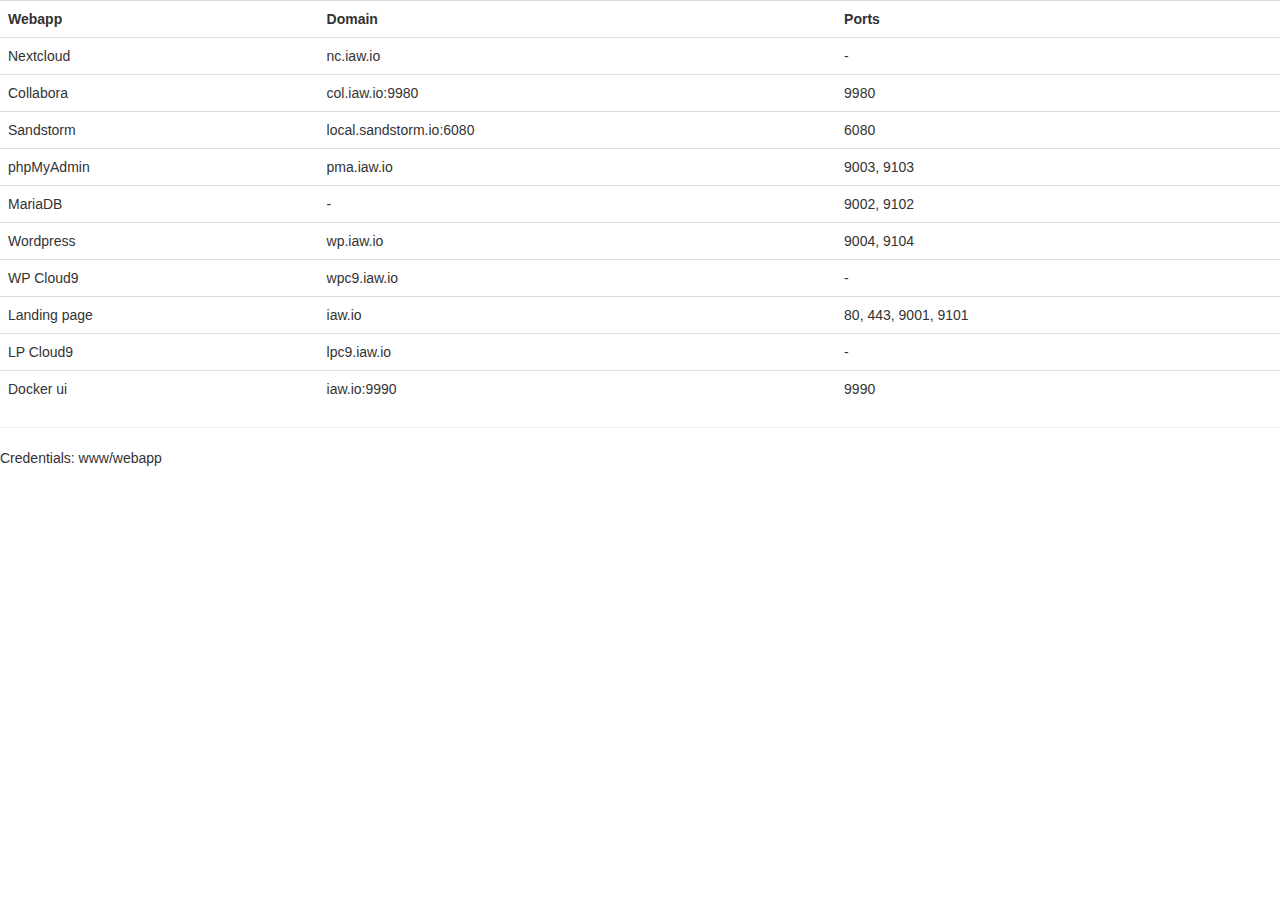
<file: landing/list.html>
<!DOCTYPE html>
<html lang="en">

<head>

    <meta charset="utf-8">
    <meta http-equiv="X-UA-Compatible" content="IE=edge">
    <meta name="viewport" content="width=device-width, initial-scale=1">
    <meta name="description" content="">
    <meta name="author" content="">

    <title>iaw.io</title>

    <!-- Bootstrap Core CSS -->
    <link href="css/bootstrap.min.css" rel="stylesheet">
</head>
<body>
    <table class="table">
        <tr>
            <th>Webapp</th>
            <th>Domain</th>
            <th>Ports</th>
        </tr>
        <tr>
            <td>Nextcloud</td>
            <td>nc.iaw.io</td>
            <td>-</td>
        </tr>
        <tr>
            <td>Collabora</td>
            <td>col.iaw.io:9980</td>
            <td>9980</td>
        </tr>
        <tr>
            <td>Sandstorm</td>
            <td>local.sandstorm.io:6080</td>
            <td>6080</td>
        </tr>
        <tr>
            <td>phpMyAdmin</td>
            <td>pma.iaw.io</td>
            <td>9003, 9103</td>
        </tr>
        <tr>
            <td>MariaDB</td>
            <td>-</td>
            <td>9002, 9102</td>
        </tr>
        <tr>
            <td>Wordpress</td>
            <td>wp.iaw.io</td>
            <td>9004, 9104</td>
        </tr> 
        <tr>
            <td>WP Cloud9</td>
            <td>wpc9.iaw.io</td>
            <td>-</td>
        </tr>         
        <tr>
            <td>Landing page</td>
            <td>iaw.io</td>
            <td>80, 443, 9001, 9101</td>
        </tr>
        <tr>
            <td>LP Cloud9</td>
            <td>lpc9.iaw.io</td>
            <td>-</td>
        </tr> 
        <tr>
            <td>Docker ui</td>
            <td>iaw.io:9990</td>
            <td>9990</td>
        </tr>         
    </table>
<hr/>
<p><bold>Credentials</bold>: www/webapp</p>
</body>
</html>
</file>
